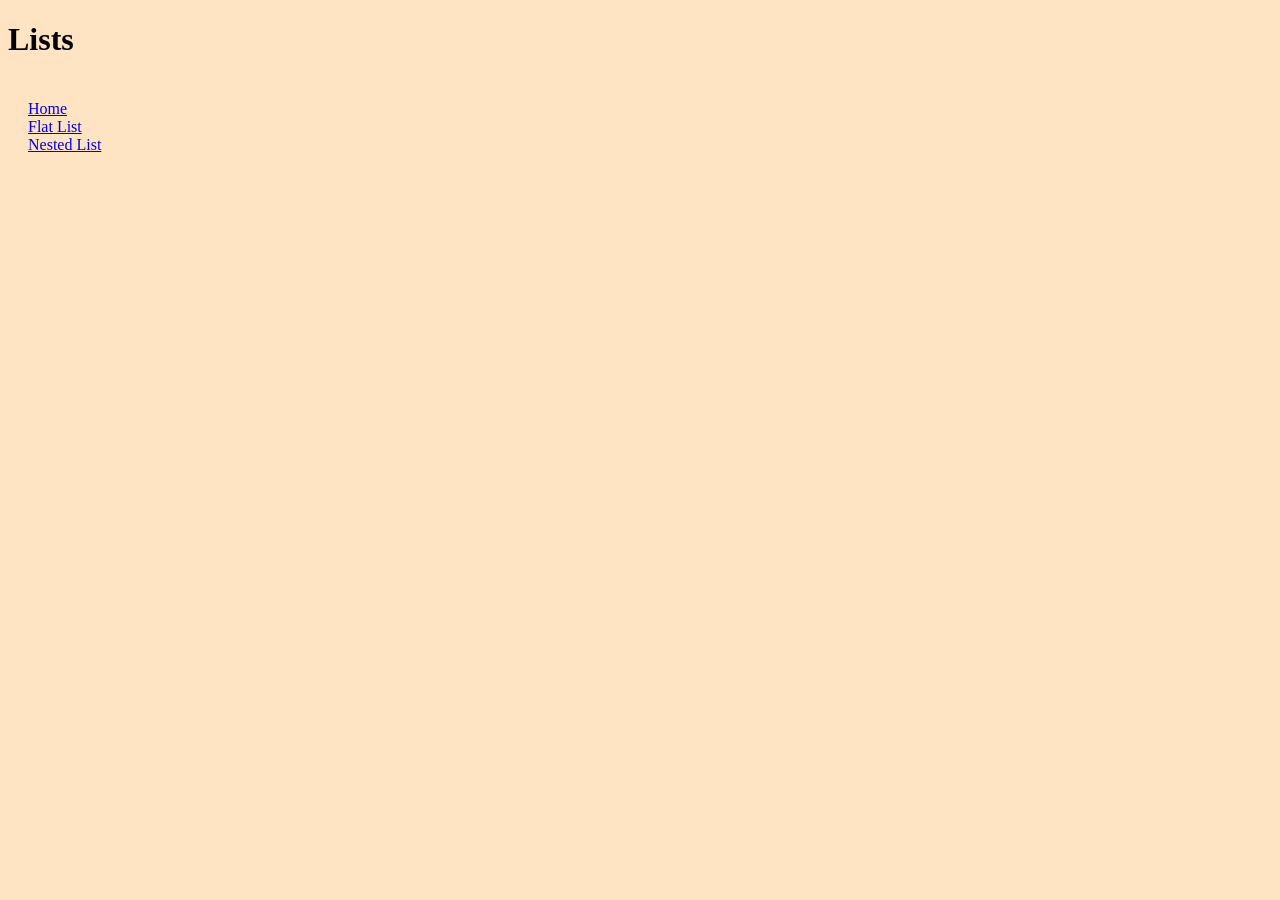
<file: index.html>
<!DOCTYPE html>
<html lang="en">

<head>
    <meta charset="utf-8">
    <title>Lists</title>
    <link rel="stylesheet" href="styles.css">
</head>

<body>
    <h1>Lists</h1>

    <ul class="nav">
<li>
    <a href="index.html">Home</a>
    </li>
<li>
    <a href="flat-list.html">Flat List</a></li>
<li>
    <a href="nested-list.html">Nested List</a></li>
    </ul>

</body>

</html>
</file>
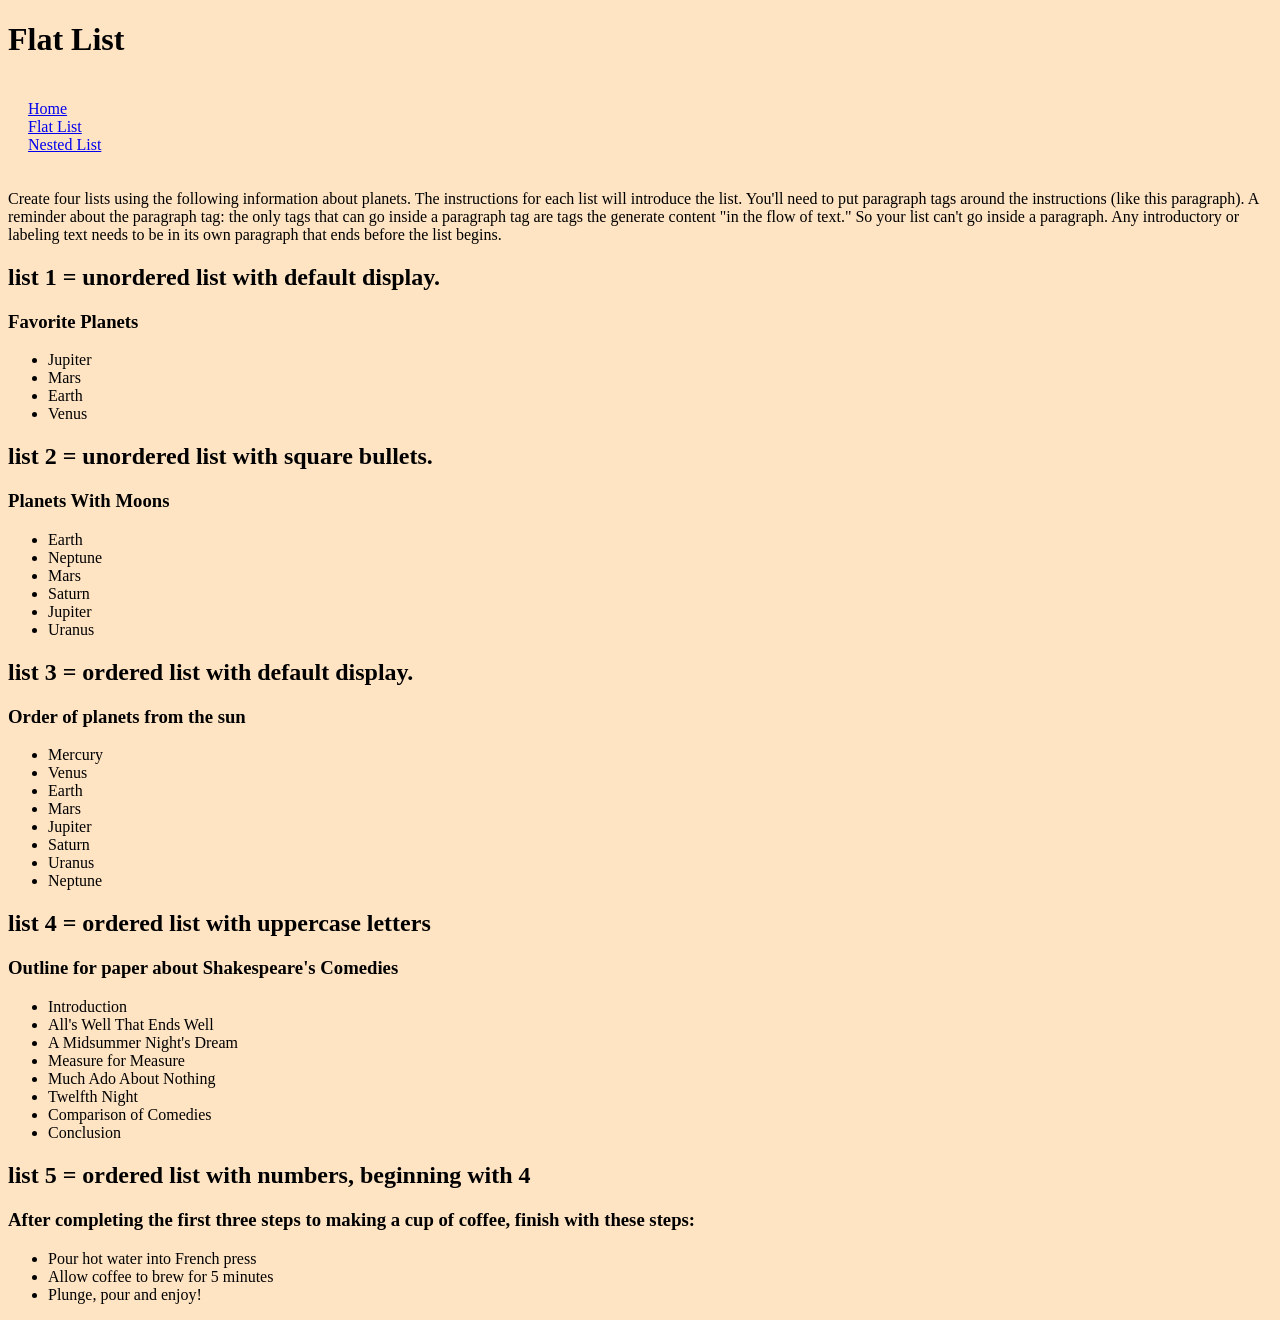
<file: flat-list.html>
<!DOCTYPE html>
<html lang="en">

<head>
    <meta charset="utf-8">
    <title>Lists</title>
    <link rel="stylesheet" href="styles.css">
</head>

<body>
    <h1>Flat List</h1>
        <ul class="nav">
<li>
    <a href="index.html">Home</a>
    </li>
<li>
    <a href="flat-list.html">Flat List</a></li>
<li>
    <a href="nested-list.html">Nested List</a></li>
    </ul>

<p>Create four lists using the following information about 
planets. The instructions for each list will introduce 
the list. You'll need to put paragraph tags around the 
instructions (like this paragraph). A reminder about 
the paragraph tag: the only tags that can go inside a 
paragraph tag are tags the generate content "in the 
flow of text." So your list can't go inside a paragraph. 
Any introductory or labeling text needs to be in its own 
paragraph that ends before the list begins.</p>

<h2>list 1 = unordered list with default display.</h2>

<h3>Favorite Planets</h3>
<ul>
<li>Jupiter</li>
<li>Mars</li>
<li>Earth</li>
<li>Venus</li>
</ul>
<h2>list 2 = unordered list with square bullets.</h2>

<h3>Planets With Moons</h3>
<ul>
<li>Earth</li>
<li>Neptune</li>
<li>Mars</li>
<li>Saturn</li>
<li>Jupiter</li>
<li>Uranus</li>
</ul>
<h2>list 3 = ordered list with default display.</h2>

<h3>Order of planets from the sun</h3>
<ul>
<li>Mercury</li>
<li>Venus</li>
<li>Earth</li>
<li>Mars</li>
<li>Jupiter</li>
<li>Saturn</li>
<li>Uranus</li>
<li>Neptune</li>
</ul>
<h2>list 4 = ordered list with uppercase letters</h2>

<h3>Outline for paper about Shakespeare's Comedies</h3>
<ul>
<li>Introduction</li>
<li>All's Well That Ends Well</li>
<li>A Midsummer Night's Dream</li>
<li>Measure for Measure</li>
<li>Much Ado About Nothing</li>
<li>Twelfth Night</li>
<li>Comparison of Comedies</li>
<li>Conclusion</li>
</ul>
<h2>list 5 = ordered list with numbers, beginning with 4
</h2>
<h3>After completing the first three steps to making a cup of coffee, finish with these steps:</h3>
<ul>
<li>Pour hot water into French press</li>
<li>Allow coffee to brew for 5 minutes</li>
<li>Plunge, pour and enjoy!</li>
</ul>


</body>

</html>
</file>
<file: styles.css>
html {
    background-color: bisque;
    color:black;

    .nav{
        list-style-type: none;
        padding: 20px;
    }
}
</file>
